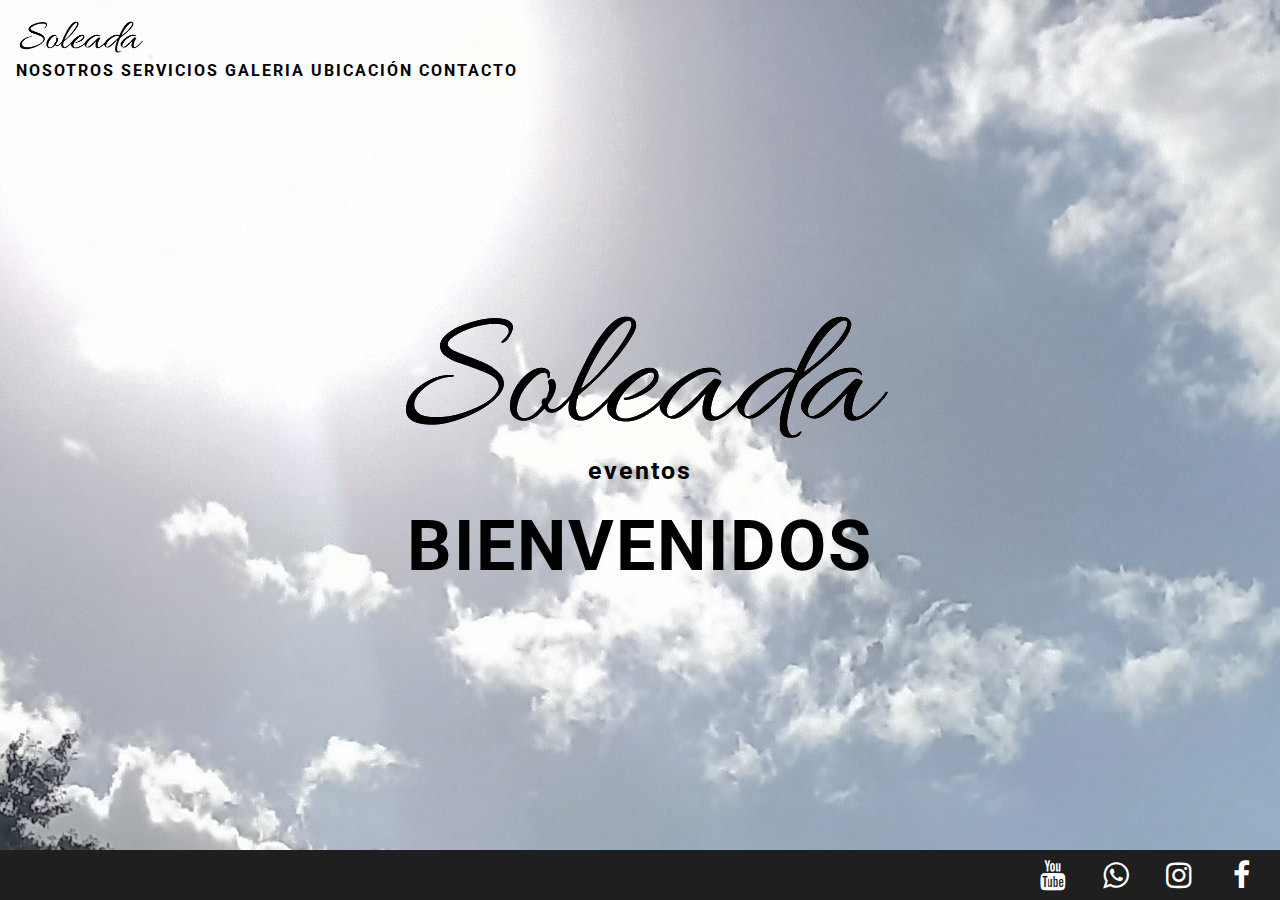
<file: Soleada/index.html>
<!DOCTYPE html>
<html lang="en">
<head>
    <meta name="description" content="Quinta destinada para eventos. Casamientos, fiestas de 15, cumpleaños.">
    <meta name="keywords" content="eventos, quinta, alquiler de quinta, escobar, buenos aires, casamiento, fiesta, soleada, loma verde">
    <meta charset="UTF-8">
    <meta http-equiv="X-UA-Compatible" content="IE=edge">
    <meta name="viewport" content="width=device-width, initial-scale=1.0">
    <link href="https://cdn.jsdelivr.net/npm/bootstrap@5.1.3/dist/css/bootstrap.min.css" rel="stylesheet" integrity="sha384-1BmE4kWBq78iYhFldvKuhfTAU6auU8tT94WrHftjDbrCEXSU1oBoqyl2QvZ6jIW3" crossorigin="anonymous">
    <link rel="stylesheet" href="https://cdnjs.cloudflare.com/ajax/libs/font-awesome/4.7.0/css/font-awesome.min.css">
    <link rel="stylesheet" href="style.css">
    <title>Soleada - Inicio</title>
    <link rel="icon" type="image/x-icon" href="images/logo-s-negro-transparente.png">
</head>
<body class="contenedor-index">
    <!-- encabezado repetido en todas las páginas -->
    <!-- probando el git-->
    <header>
        <nav class="navbar navbar-expand-lg navbar-light bg-light">
            <div class="container-fluid">
              <a class="navbar-brand" href="index.html"><img id="logoSoleadaNav" src="images/logo-soleada-negro-transparente.png" alt="Logo Quinta Soleada"></a>
              <button class="navbar-toggler" type="button" data-bs-toggle="collapse" data-bs-target="#navbarNavAltMarkup" aria-controls="navbarNavAltMarkup" aria-expanded="false" aria-label="Toggle navigation">
                <span class="navbar-toggler-icon"></span>
              </button>
              <div class="collapse navbar-collapse" id="navbarNavAltMarkup">
                <div class="navbar-nav">
                  <a class="nav-link" href="nosotros.html">NOSOTROS</a>
                  <a class="nav-link" href="servicios.html">SERVICIOS</a>
                  <a class="nav-link" href="galeria.html">GALERIA</a>
                  <a class="nav-link" href="ubicacion.html">UBICACIÓN</a>
                  <a class="nav-link" href="contacto.html">CONTACTO</a>
                </div>
              </div>
            </div>
          </nav>
    </header>

    <main class="inicio">
        <div class="logo-bienvenida">
        <img id="logo-bienvenida" src="images/logo-soleada-negro-transparente.png" alt="">
        </div>
        <h4 id="eventos">eventos</h4>
        <h1 id="bienvenidos">BIENVENIDOS</h1>
    </main>

        <!-- pie repetido en todas las páginas -->
    <footer>
            <div class="social">  
              <a href="https://www.facebook.com/" class="fa fa-facebook" id="facebook"></a>
              <a href="https://www.instagram.com/" class="fa fa-instagram" id="instagram"></a>
              <a href="https://www.whatsapp.com/" class="fa fa-whatsapp" id="whatsapp"></a>
              <a href="https://www.youtube.com/" class="fa fa-youtube" id="youtube"></a>
          </div>
    </footer>
    <script src="https://cdn.jsdelivr.net/npm/bootstrap@5.1.3/dist/js/bootstrap.bundle.min.js" integrity="sha384-ka7Sk0Gln4gmtz2MlQnikT1wXgYsOg+OMhuP+IlRH9sENBO0LRn5q+8nbTov4+1p" crossorigin="anonymous"></script>
</body>
</html>
</file>
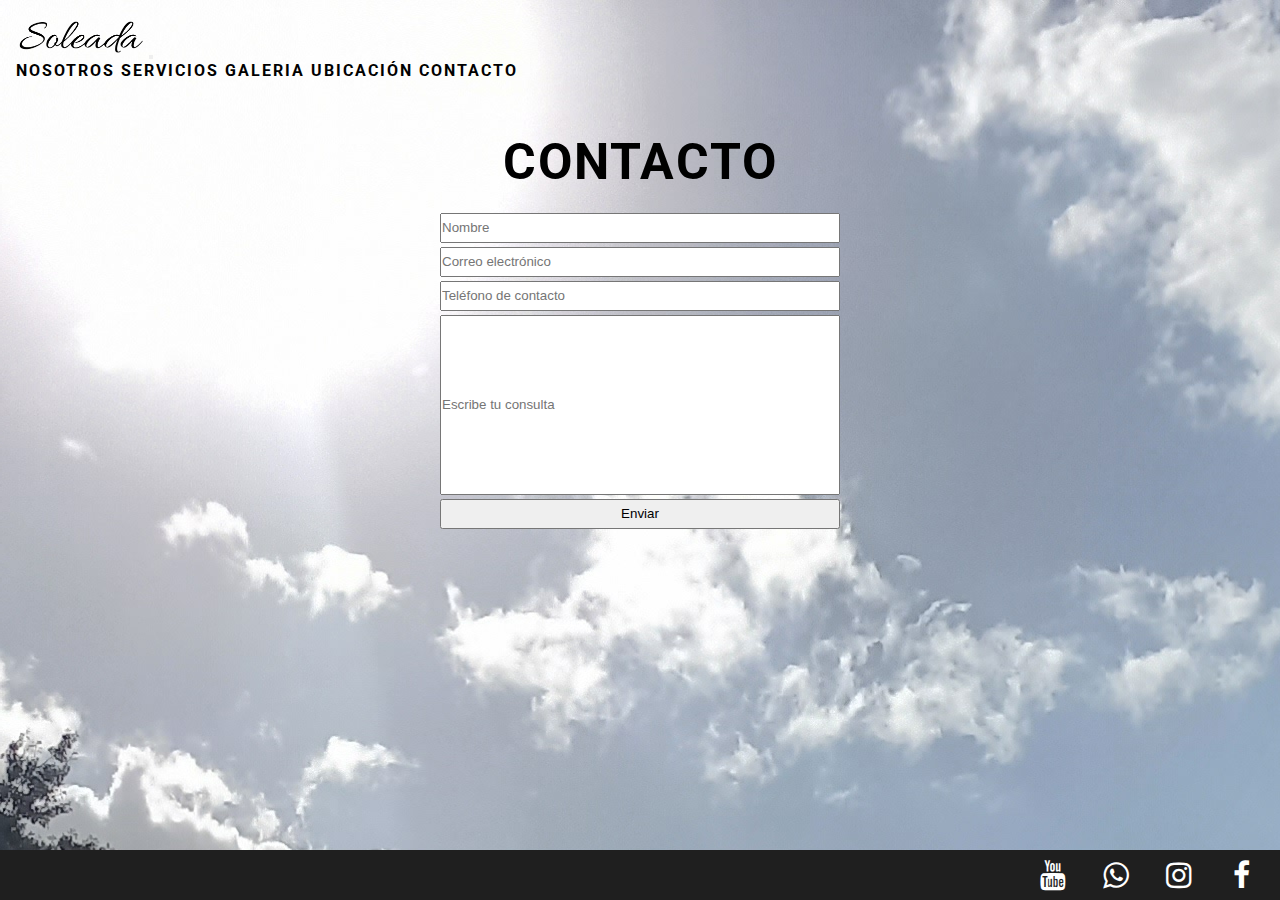
<file: Soleada/contacto.html>
<!DOCTYPE html>
<html lang="en">
<head>
    <meta name="description" content="Quinta destinada para eventos. Casamientos, fiestas de 15, cumpleaños.">
    <meta name="keywords" content="eventos, quinta, alquiler de quinta, escobar, buenos aires, casamiento, fiesta, soleada, loma verde">
    <meta charset="UTF-8">
    <meta http-equiv="X-UA-Compatible" content="IE=edge">
    <meta name="viewport" content="width=device-width, initial-scale=1.0">
    <link href="https://cdn.jsdelivr.net/npm/bootstrap@5.1.3/dist/css/bootstrap.min.css" rel="stylesheet" integrity="sha384-1BmE4kWBq78iYhFldvKuhfTAU6auU8tT94WrHftjDbrCEXSU1oBoqyl2QvZ6jIW3" crossorigin="anonymous">
    <link rel="stylesheet" href="https://cdnjs.cloudflare.com/ajax/libs/font-awesome/4.7.0/css/font-awesome.min.css">
    <link rel="stylesheet" href="style.css">
    <title>Soleada - Contacto</title>
    <link rel="icon" type="image/x-icon" href="images/logo-s-negro-transparente.png">
</head>
<body class="contenedor-index">
    <!-- encabezado repetido en todas las páginas -->
    <header>
        <nav class="navbar navbar-expand-lg navbar-light bg-light">
            <div class="container-fluid">
              <a class="navbar-brand" href="index.html"><img id="logoSoleadaNav" src="images/logo-soleada-negro-transparente.png" alt="Logo Quinta Soleada"></a>
              <button class="navbar-toggler" type="button" data-bs-toggle="collapse" data-bs-target="#navbarNavAltMarkup" aria-controls="navbarNavAltMarkup" aria-expanded="false" aria-label="Toggle navigation">
                <span class="navbar-toggler-icon"></span>
              </button>
              <div class="collapse navbar-collapse" id="navbarNavAltMarkup">
                <div class="navbar-nav">
                  <a class="nav-link" href="nosotros.html">NOSOTROS</a>
                  <a class="nav-link" href="servicios.html">SERVICIOS</a>
                  <a class="nav-link" href="galeria.html">GALERIA</a>
                  <a class="nav-link" href="ubicacion.html">UBICACIÓN</a>
                  <a class="nav-link active" aria-current="page" href="contacto.html">CONTACTO</a>
                </div>
              </div>
            </div>
          </nav>
    </header>

    <main>
        <h2>CONTACTO</h2>
            <div class="form-contacto">
                <form action="">
                    <p class="campo-formulario">
                    <input type="text" placeholder="Nombre">
                    </p>
                    <p class="campo-formulario">
                    <input type="email" name="" id="" placeholder="Correo electrónico">
                    </p>
                    <p class="campo-formulario">
                    <input type="text" placeholder="Teléfono de contacto">
                    </p>
                    <p class="campo-formulario">
                    <input id="texto" type="text" placeholder="Escribe tu consulta">
                    </p>
                    <p class="campo-formulario">
                    <input type="submit" value="Enviar">
                    </p>
                </form>
            </div>
          
    </main>

    <!-- pie repetido en todas las páginas -->
    <footer>

        <div class="social">  
          <a href="https://www.facebook.com/" class="fa fa-facebook" id="facebook"></a>
          <a href="https://www.instagram.com/" class="fa fa-instagram" id="instagram"></a>
          <a href="https://www.whatsapp.com/" class="fa fa-whatsapp" id="whatsapp"></a>
          <a href="https://www.youtube.com/" class="fa fa-youtube" id="youtube"></a>
      </div>
    </footer>
    <script src="https://cdn.jsdelivr.net/npm/bootstrap@5.1.3/dist/js/bootstrap.bundle.min.js" integrity="sha384-ka7Sk0Gln4gmtz2MlQnikT1wXgYsOg+OMhuP+IlRH9sENBO0LRn5q+8nbTov4+1p" crossorigin="anonymous"></script>
</body>
</html>
</file>
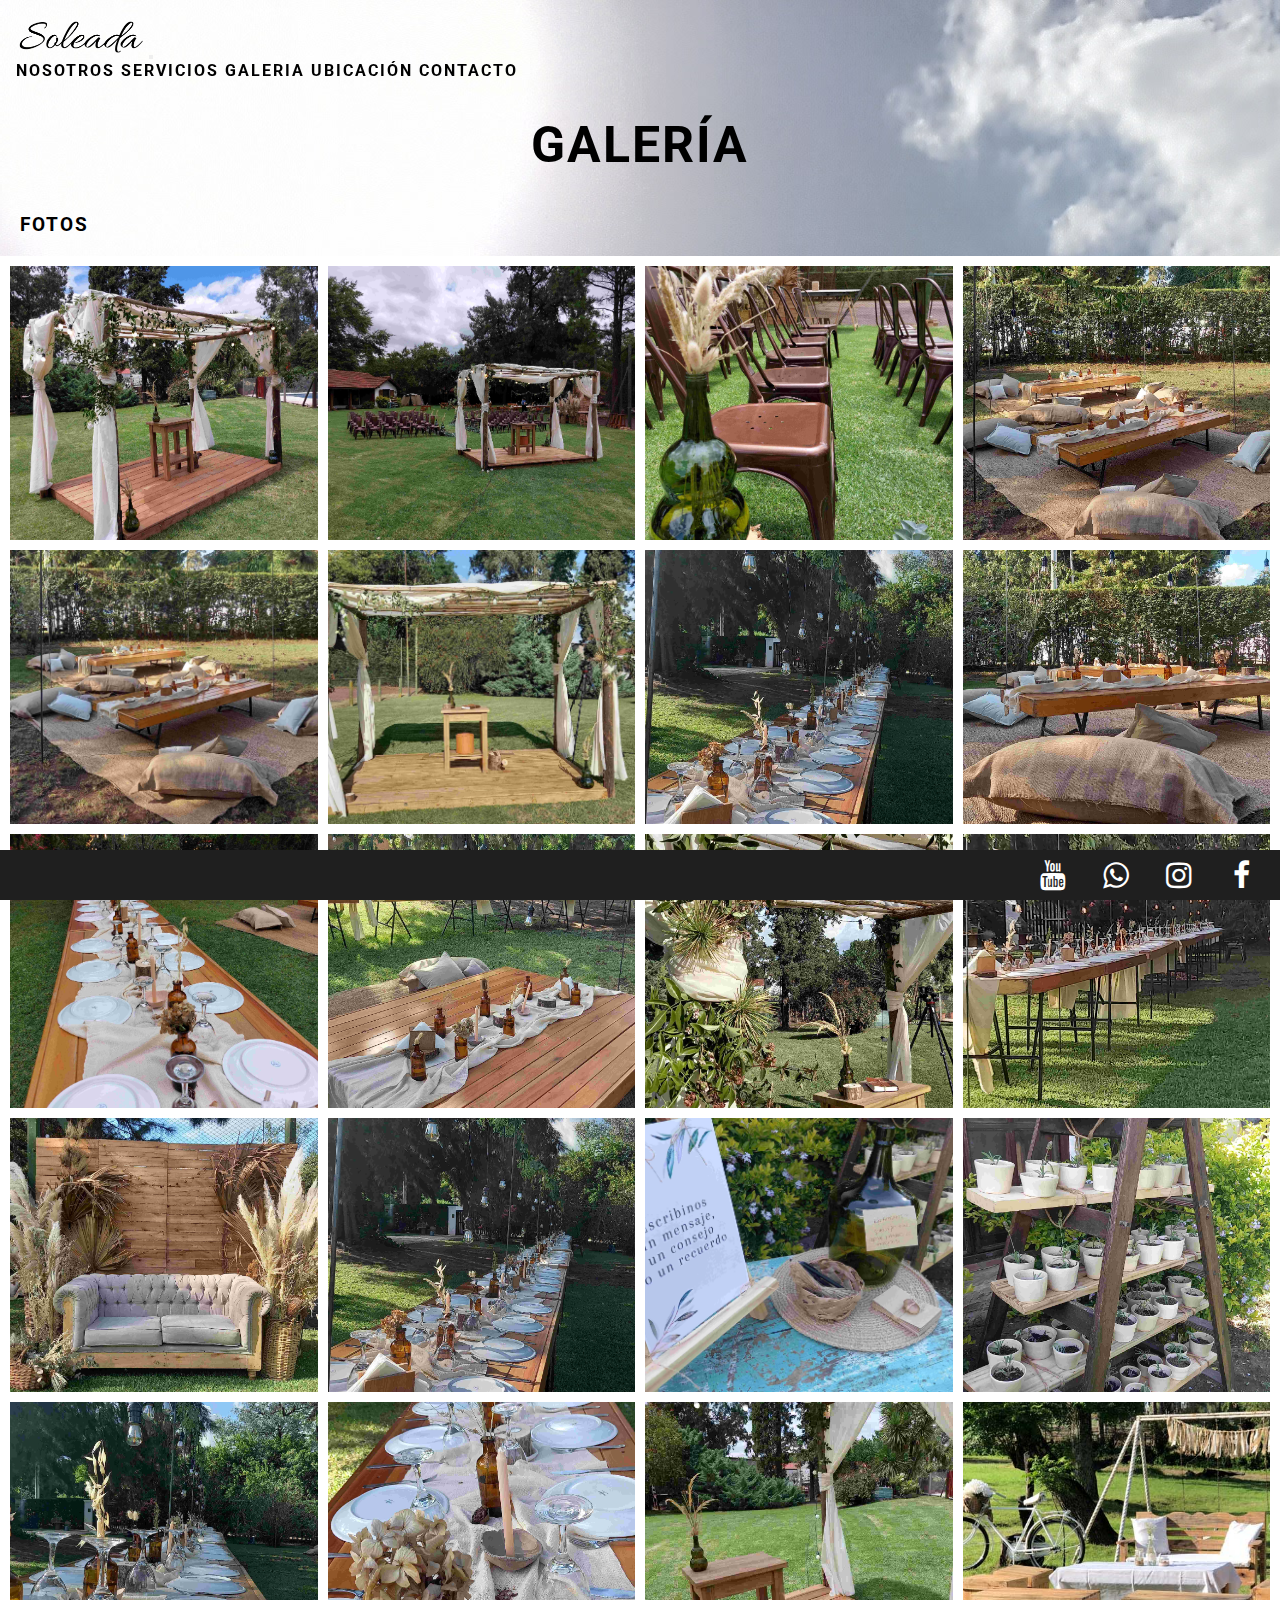
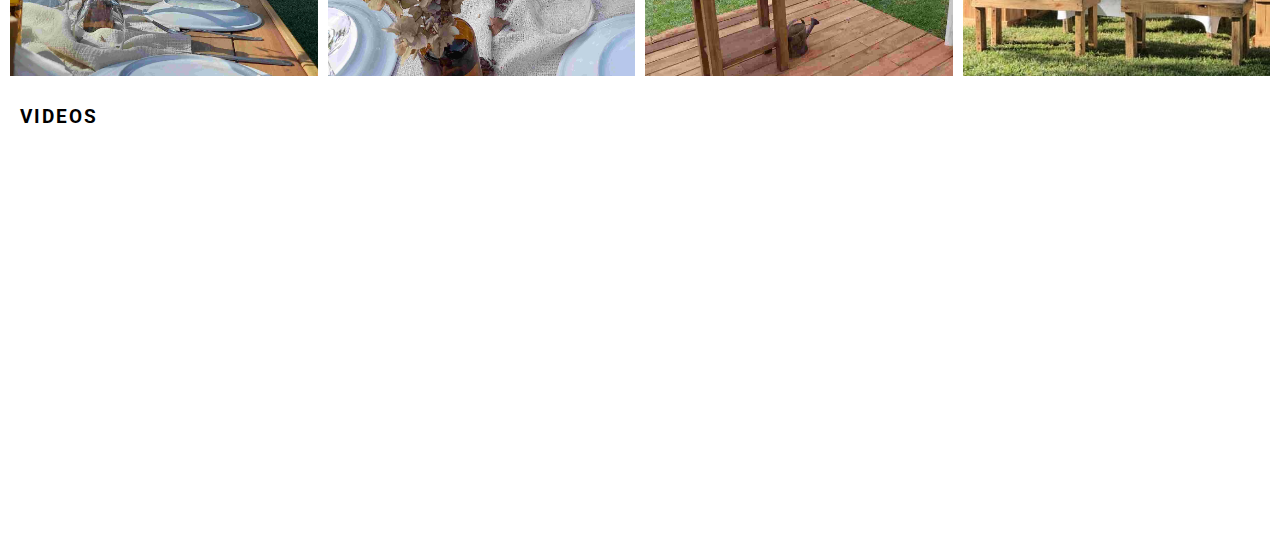
<file: Soleada/galeria.html>
<!DOCTYPE html>
<html lang="en">
<head>
    <meta name="description" content="Quinta destinada para eventos. Casamientos, fiestas de 15, cumpleaños.">
    <meta name="keywords" content="eventos, quinta, alquiler de quinta, escobar, buenos aires, casamiento, fiesta, soleada, loma verde">
    <meta charset="UTF-8">
    <meta http-equiv="X-UA-Compatible" content="IE=edge">
    <meta name="viewport" content="width=device-width, initial-scale=1.0">
    <link href="https://cdn.jsdelivr.net/npm/bootstrap@5.1.3/dist/css/bootstrap.min.css" rel="stylesheet" integrity="sha384-1BmE4kWBq78iYhFldvKuhfTAU6auU8tT94WrHftjDbrCEXSU1oBoqyl2QvZ6jIW3" crossorigin="anonymous">
    <link rel="stylesheet" href="https://cdnjs.cloudflare.com/ajax/libs/font-awesome/4.7.0/css/font-awesome.min.css">
    <link rel="stylesheet" href="style.css">
    <title>Soleada - Galería</title>
    <link rel="icon" type="image/x-icon" href="images/logo-s-negro-transparente.png">
</head>
<body>
    <!-- encabezado repetido en todas las páginas -->
    <header>
        <nav class="navbar navbar-expand-lg navbar-light bg-light">
            <div class="container-fluid">
              <a class="navbar-brand" href="index.html"><img id="logoSoleadaNav" src="images/logo-soleada-negro-transparente.png" alt="Logo Quinta Soleada"></a>
              <button class="navbar-toggler" type="button" data-bs-toggle="collapse" data-bs-target="#navbarNavAltMarkup" aria-controls="navbarNavAltMarkup" aria-expanded="false" aria-label="Toggle navigation">
                <span class="navbar-toggler-icon"></span>
              </button>
              <div class="collapse navbar-collapse" id="navbarNavAltMarkup">
                <div class="navbar-nav">
                  <a class="nav-link" href="nosotros.html">NOSOTROS</a>
                  <a class="nav-link" href="servicios.html">SERVICIOS</a>
                  <a class="nav-link active" aria-current="page" href="galeria.html">GALERIA</a>
                  <a class="nav-link" href="ubicacion.html">UBICACIÓN</a>
                  <a class="nav-link" href="contacto.html">CONTACTO</a>
                </div>
              </div>
            </div>
          </nav>
    </header>

    <main id="galeria">
        <h2>GALERÍA</h2>
        <h3>FOTOS</h3>
        <div class="grid-fotos">
                <img class="foto" src="images/altar2.jpg" alt="Altar">
                <img class="foto" src="images/ceremonia.jpg" alt="Ceremonia">
                <img class="foto" src="images/sillas.jpg" alt="Sillas">
                <img class="foto" src="images/living3.jpg" alt="Livings">
                <img class="foto" src="images/living.jpg" alt="Living">
                <img class="foto" src="images/altar4.jpg" alt="Altar">
                <img class="foto" src="images/mesas4.jpg" alt="Mesas">
                <img class="foto" src="images/living2.jpg" alt="Livings">
                <img class="foto" src="images/mesas5.jpg" alt="Mesas">
                <img class="foto" src="images/living4.jpg" alt="Livings">
                <img class="foto" src="images/altar3.jpg" alt="Altar">
                <img class="foto" src="images/mesas.jpg" alt="Mesas">
                <img class="foto" src="images/sillon.jpg" alt="Sillon">
                <img class="foto" src="images/mesas4.jpg" alt="Mesas">
                <img class="foto" src="images/deco3.jpg" alt="Decoracion">
                <img class="foto" src="images/deco2.jpg" alt="Decoracion">
                <img class="foto" src="images/mesas3.jpg" alt="Mesas">
                <img class="foto" src="images/mesas2.jpg" alt="Mesas">
                <img class="foto" src="images/altar.jpg" alt="Altar">
                <img class="foto" src="images/deco.jpg" alt="Decoracion">
        </div>

        <h3 class="titulo-videos">VIDEOS</h3>
        <div class="grid-videos">
            <iframe width="560" height="315" src="https://www.youtube.com/embed/Sl9P7G7LSN8" title="YouTube video player" frameborder="0" allow="accelerometer; autoplay; clipboard-write; encrypted-media; gyroscope; picture-in-picture" allowfullscreen></iframe>
            <iframe width="560" height="315" src="https://www.youtube.com/embed/qT5H_2HI8bk" title="YouTube video player" frameborder="0" allow="accelerometer; autoplay; clipboard-write; encrypted-media; gyroscope; picture-in-picture" allowfullscreen></iframe>      
            <iframe width="560" height="315" src="https://www.youtube.com/embed/GqGx1kQzGxw" title="YouTube video player" frameborder="0" allow="accelerometer; autoplay; clipboard-write; encrypted-media; gyroscope; picture-in-picture" allowfullscreen></iframe>
            <iframe width="560" height="315" src="https://www.youtube.com/embed/bUXPB6T8gpw" title="YouTube video player" frameborder="0" allow="accelerometer; autoplay; clipboard-write; encrypted-media; gyroscope; picture-in-picture" allowfullscreen></iframe>
    </div>
    <div class="blanco">
    </div>
    
    </main>

        <!-- pie repetido en todas las páginas -->
    <footer>

        <div class="social">  
          <a href="https://www.facebook.com/" class="fa fa-facebook" id="facebook"></a>
          <a href="https://www.instagram.com/" class="fa fa-instagram" id="instagram"></a>
          <a href="https://www.whatsapp.com/" class="fa fa-whatsapp" id="whatsapp"></a>
          <a href="https://www.youtube.com/" class="fa fa-youtube" id="youtube"></a>
        </div>
    </footer>
    <script src="https://cdn.jsdelivr.net/npm/bootstrap@5.1.3/dist/js/bootstrap.bundle.min.js" integrity="sha384-ka7Sk0Gln4gmtz2MlQnikT1wXgYsOg+OMhuP+IlRH9sENBO0LRn5q+8nbTov4+1p" crossorigin="anonymous"></script>
</body>
</html>
</file>
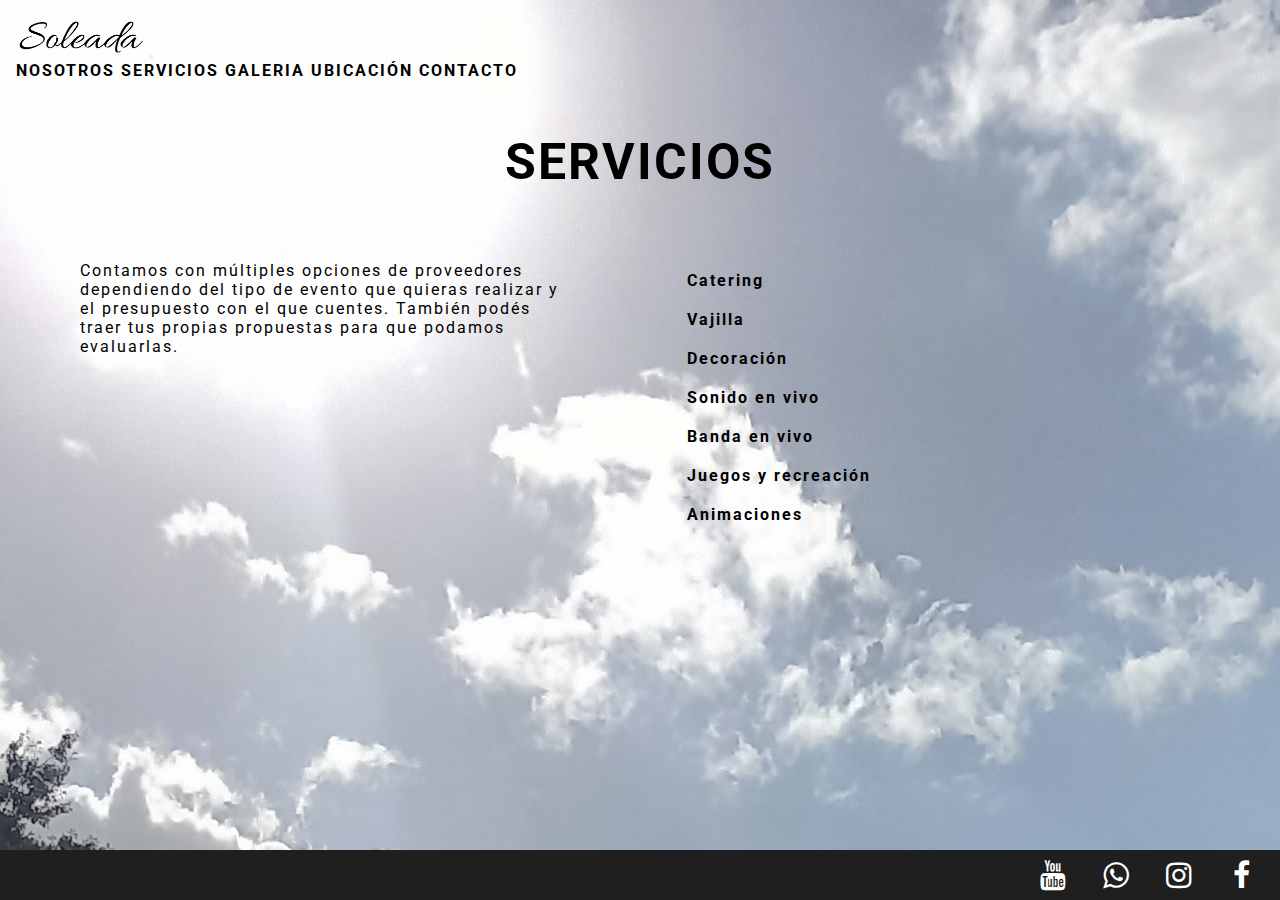
<file: Soleada/servicios.html>
<!DOCTYPE html>
<html lang="en">
<head>
    <meta name="description" content="Quinta destinada para eventos. Casamientos, fiestas de 15, cumpleaños.">
    <meta name="keywords" content="eventos, quinta, alquiler de quinta, escobar, buenos aires, casamiento, fiesta, soleada, loma verde">
    <meta charset="UTF-8">
    <meta http-equiv="X-UA-Compatible" content="IE=edge">
    <meta name="viewport" content="width=device-width, initial-scale=1.0">
    <link href="https://cdn.jsdelivr.net/npm/bootstrap@5.1.3/dist/css/bootstrap.min.css" rel="stylesheet" integrity="sha384-1BmE4kWBq78iYhFldvKuhfTAU6auU8tT94WrHftjDbrCEXSU1oBoqyl2QvZ6jIW3" crossorigin="anonymous">
    <link rel="stylesheet" href="https://cdnjs.cloudflare.com/ajax/libs/font-awesome/4.7.0/css/font-awesome.min.css">
    <link rel="stylesheet" href="style.css">
    <title>Soleada - Servicios</title>
    <link rel="icon" type="image/x-icon" href="images/logo-s-negro-transparente.png">
</head>
<body class="contenedor-index">
    <!-- encabezado repetido en todas las páginas -->
    <header>
        <nav class="navbar navbar-expand-lg navbar-light bg-light">
            <div class="container-fluid">
              <a class="navbar-brand" href="index.html"><img id="logoSoleadaNav" src="images/logo-soleada-negro-transparente.png" alt="Logo Quinta Soleada"></a>
              <button class="navbar-toggler" type="button" data-bs-toggle="collapse" data-bs-target="#navbarNavAltMarkup" aria-controls="navbarNavAltMarkup" aria-expanded="false" aria-label="Toggle navigation">
                <span class="navbar-toggler-icon"></span>
              </button>
              <div class="collapse navbar-collapse" id="navbarNavAltMarkup">
                <div class="navbar-nav">
                  <a class="nav-link" href="nosotros.html">NOSOTROS</a>
                  <a class="nav-link active" aria-current="page" href="servicios.html">SERVICIOS</a>
                  <a class="nav-link" href="galeria.html">GALERIA</a>
                  <a class="nav-link" href="ubicacion.html">UBICACIÓN</a>
                  <a class="nav-link" href="contacto.html">CONTACTO</a>
                </div>
              </div>
            </div>
          </nav>
    </header>

    <main>
        <h2>SERVICIOS</h2>
        <div id="grid-servicios">
            <div class="texto-servicios">
                <p>
                    Contamos con múltiples opciones de proveedores dependiendo del tipo de evento que quieras realizar y el presupuesto con el que cuentes. También podés traer tus propias propuestas para que podamos evaluarlas.
                </p>
            </div>
            <div class="lista-servicios">
                <ul id="servicios-lista">
                    <li class="servicios-item">Catering</li>
                    <li class="servicios-item">Vajilla</li>
                    <li class="servicios-item">Decoración</li>
                    <li class="servicios-item">Sonido en vivo</li>
                    <li class="servicios-item">Banda en vivo</li>       
                    <li class="servicios-item">Juegos y recreación</li>
                    <li class="servicios-item">Animaciones</li>
                </ul>
            </div>
        </div>

    </main>

       <!-- pie repetido en todas las páginas -->
    <footer>
    
        <div class="social">  
            <a href="https://www.facebook.com/" class="fa fa-facebook" id="facebook"></a>
              <a href="https://www.instagram.com/" class="fa fa-instagram" id="instagram"></a>
              <a href="https://www.whatsapp.com/" class="fa fa-whatsapp" id="whatsapp"></a>
              <a href="https://www.youtube.com/" class="fa fa-youtube" id="youtube"></a>
        </div>
    </footer>
    <script src="https://cdn.jsdelivr.net/npm/bootstrap@5.1.3/dist/js/bootstrap.bundle.min.js" integrity="sha384-ka7Sk0Gln4gmtz2MlQnikT1wXgYsOg+OMhuP+IlRH9sENBO0LRn5q+8nbTov4+1p" crossorigin="anonymous"></script>
</body>
</html>
</file>
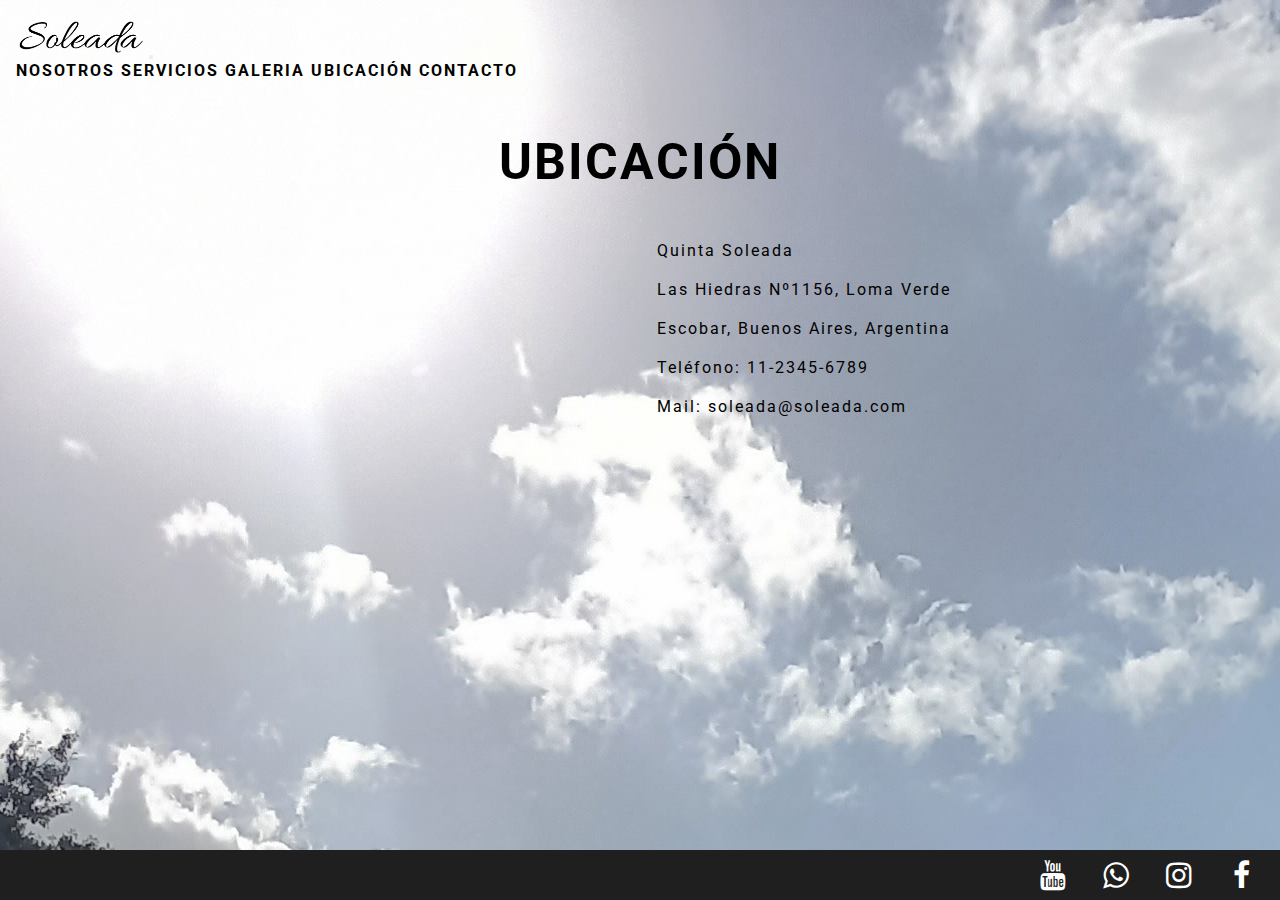
<file: Soleada/ubicacion.html>
<!DOCTYPE html>
<html lang="en">
<head>
    <meta name="description" content="Quinta destinada para eventos. Casamientos, fiestas de 15, cumpleaños.">
    <meta name="keywords" content="eventos, quinta, alquiler de quinta, escobar, buenos aires, casamiento, fiesta, soleada, loma verde">
    <meta charset="UTF-8">
    <meta http-equiv="X-UA-Compatible" content="IE=edge">
    <meta name="viewport" content="width=device-width, initial-scale=1.0">
    <link href="https://cdn.jsdelivr.net/npm/bootstrap@5.1.3/dist/css/bootstrap.min.css" rel="stylesheet" integrity="sha384-1BmE4kWBq78iYhFldvKuhfTAU6auU8tT94WrHftjDbrCEXSU1oBoqyl2QvZ6jIW3" crossorigin="anonymous">
    <link rel="stylesheet" href="https://cdnjs.cloudflare.com/ajax/libs/font-awesome/4.7.0/css/font-awesome.min.css">
    <link rel="stylesheet" href="style.css">
    <title>Soleada - Ubicación</title>
    <link rel="icon" type="image/x-icon" href="images/logo-s-negro-transparente.png">
</head>
    <body class="contenedor-index">
        <!-- encabezado repetido en todas las páginas -->
        <header>
            <nav class="navbar navbar-expand-lg navbar-light bg-light">
                <div class="container-fluid">
                  <a class="navbar-brand" href="index.html"><img id="logoSoleadaNav" src="images/logo-soleada-negro-transparente.png" alt="Logo Quinta Soleada"></a>
                  <button class="navbar-toggler" type="button" data-bs-toggle="collapse" data-bs-target="#navbarNavAltMarkup" aria-controls="navbarNavAltMarkup" aria-expanded="false" aria-label="Toggle navigation">
                    <span class="navbar-toggler-icon"></span>
                  </button>
                  <div class="collapse navbar-collapse" id="navbarNavAltMarkup">
                    <div class="navbar-nav">
                      <a class="nav-link" href="nosotros.html">NOSOTROS</a>
                      <a class="nav-link" href="servicios.html">SERVICIOS</a>
                      <a class="nav-link" href="galeria.html">GALERIA</a>
                      <a class="nav-link active" aria-current="page" href="ubicacion.html">UBICACIÓN</a>
                      <a class="nav-link" href="contacto.html">CONTACTO</a>
                    </div>
                  </div>
                </div>
              </nav>
        </header>

    <main>
        <h2>UBICACIÓN</h2>
        <div id="grid-ubicacion">
            <div class="frame-ubicacion">
                <iframe id="ubicacion" src="https://www.google.com/maps/embed?pb=!1m18!1m12!1m3!1d3294.9777723259804!2d-58.8445525850618!3d-34.32558545034108!2m3!1f0!2f0!3f0!3m2!1i1024!2i768!4f13.1!3m3!1m2!1s0x95bb63e8ee368f9f%3A0x9138d09fcb02df6e!2sLas%20Hiedras%201156%2C%20Bel%C3%A9n%20de%20Escobar%2C%20Provincia%20de%20Buenos%20Aires!5e0!3m2!1sen!2sar!4v1645792182156!5m2!1sen!2sar" width="600" height="450" style="border:0;" allowfullscreen="" loading="lazy"></iframe>
            </div>
            <div class="texto-ubicacion">
                <p class="frase-ubicacion">Quinta Soleada </p>
                <p class="frase-ubicacion">Las Hiedras Nº1156, Loma Verde</p>
                <p class="frase-ubicacion">Escobar, Buenos Aires, Argentina</p>
                <p class="frase-ubicacion">Teléfono: 11-2345-6789</p>
                <p class="frase-ubicacion">Mail: soleada@soleada.com</p>
            </div>
        </div>
        
    </main>

    <!-- pie repetido en todas las páginas -->
    <footer>

        <div class="social">  
            <a href="https://www.facebook.com/" class="fa fa-facebook" id="facebook"></a>
            <a href="https://www.instagram.com/" class="fa fa-instagram" id="instagram"></a>
            <a href="https://www.whatsapp.com/" class="fa fa-whatsapp" id="whatsapp"></a>
            <a href="https://www.youtube.com/" class="fa fa-youtube" id="youtube"></a>
        </div>
    </footer>
    <script src="https://cdn.jsdelivr.net/npm/bootstrap@5.1.3/dist/js/bootstrap.bundle.min.js" integrity="sha384-ka7Sk0Gln4gmtz2MlQnikT1wXgYsOg+OMhuP+IlRH9sENBO0LRn5q+8nbTov4+1p" crossorigin="anonymous"></script>
</body>
</html>
</file>
<file: Soleada/style.css>
@import url("https://fonts.googleapis.com/css2?family=Roboto:wght@400;500&display=swap");
@import url("https://fonts.googleapis.com/css2?family=Allura&display=swap");
header {
  background-color: rgba(187, 182, 178, 0.97);
  background: url(images/soleada-bienvenida.jpg);
  padding: 1rem;
  position: -webkit-sticky;
  position: sticky;
  top: 0px;
  display: -webkit-box;
  display: -ms-flexbox;
  display: flex;
}

#logoSoleadaNav {
  width: 25%;
  display: inline-block;
}

h1 {
  text-align: center;
  padding: 20px 20px;
  font-size: 70px;
}

h2 {
  text-align: center;
  padding: 20px 10px;
  font-size: 50px;
}

h3 {
  padding: 20px;
}

h4 {
  text-align: center;
  font-size: 25px;
}

footer {
  color: white;
  background-color: #1f1f1f;
  display: -webkit-box;
  display: -ms-flexbox;
  display: flex;
  -webkit-box-pack: justify;
      -ms-flex-pack: justify;
          justify-content: space-between;
  position: fixed;
  bottom: 0px;
  width: 100%;
}

.social {
  display: -webkit-box;
  display: -ms-flexbox;
  display: flex;
  padding: 6px;
  -webkit-box-align: center;
      -ms-flex-align: center;
          align-items: center;
  display: inline;
  width: 100%;
  float: right;
}

.fa {
  padding: 4px;
  font-size: 30px;
  width: 50px;
  text-align: center;
  text-decoration: none;
  border-radius: 50%;
}

.fa:hover {
  opacity: 0.7;
}

.fa-facebook {
  background: none;
  color: white;
}

.fa-instagram {
  background: none;
  color: white;
}

.fa-whatsapp {
  background: none;
  color: white;
}

.fa-youtube {
  background: none;
  color: white;
}

#facebook {
  width: 7vh;
  float: right;
}

#instagram {
  width: 7vh;
  float: right;
}

#whatsapp {
  width: 7vh;
  float: right;
}

#youtube {
  width: 7vh;
  float: right;
}

@-webkit-keyframes movimiento {
  0% {
    height: 0%;
  }
  100% {
    height: 100%;
  }
}

@keyframes movimiento {
  0% {
    height: 0%;
  }
  100% {
    height: 100%;
  }
}

#eventos {
  -webkit-animation-name: tamanio-eventos;
          animation-name: tamanio-eventos;
  -webkit-animation-duration: 6s;
          animation-duration: 6s;
}

@-webkit-keyframes tamanio-eventos {
  0% {
    font-size: 0px;
  }
  100% {
    font-size: 25px;
  }
}

@keyframes tamanio-eventos {
  0% {
    font-size: 0px;
  }
  100% {
    font-size: 25px;
  }
}

#bienvenidos {
  -webkit-animation-name: tamanio-bienvenidos;
          animation-name: tamanio-bienvenidos;
  -webkit-animation-duration: 6s;
          animation-duration: 6s;
}

@-webkit-keyframes tamanio-bienvenidos {
  0% {
    font-size: 0px;
  }
  100% {
    font-size: 70px;
  }
}

@keyframes tamanio-bienvenidos {
  0% {
    font-size: 0px;
  }
  100% {
    font-size: 70px;
  }
}

#logo-bienvenida {
  -webkit-animation-name: movimiento;
          animation-name: movimiento;
  -webkit-animation-duration: 6s;
          animation-duration: 6s;
}

* {
  margin: 0;
  padding: 0;
  -webkit-box-sizing: border-box;
          box-sizing: border-box;
  text-decoration: none;
  list-style: none;
}

body {
  font-family: 'Roboto', sans-serif;
  letter-spacing: 2px;
  color: black;
  font-size: 16px;
  background-image: url(images/soleada-bienvenida.jpg);
  background-color: rgba(255, 255, 255, 0.8);
  height: 100vh;
}

.contenedor-index {
  display: -ms-grid;
  display: grid;
  -ms-grid-columns: 1fr;
      grid-template-columns: 1fr;
  -ms-grid-rows: 1fr 3fr 1fr;
      grid-template-rows: 1fr 3fr 1fr;
      grid-template-areas: "header" "main" "footer";
}

header {
  -ms-grid-row: 1;
  -ms-grid-column: 1;
  grid-area: header;
}

main {
  -ms-grid-row: 2;
  -ms-grid-column: 1;
  grid-area: main;
}

footer {
  -ms-grid-row: 3;
  -ms-grid-column: 1;
  grid-area: footer;
}

#servicios-lista {
  display: -webkit-box;
  display: -ms-flexbox;
  display: flex;
  -webkit-box-orient: vertical;
  -webkit-box-direction: normal;
      -ms-flex-direction: column;
          flex-direction: column;
  padding: 50px;
}

.servicios-item {
  display: -webkit-box;
  display: -ms-flexbox;
  display: flex;
  -webkit-box-pack: left;
      -ms-flex-pack: left;
          justify-content: left;
}

ul {
  list-style: none;
  font-weight: bold;
  display: inline-block;
}

li {
  display: inline;
  padding: 10px;
}

a {
  text-decoration: none;
  font-weight: bold;
  color: black;
}

.logo-bienvenida {
  width: 100%;
  padding: 0px;
  display: -webkit-box;
  display: -ms-flexbox;
  display: flex;
  -webkit-box-pack: center;
      -ms-flex-pack: center;
          justify-content: center;
}

.inicio {
  display: -webkit-box;
  display: -ms-flexbox;
  display: flex;
  -webkit-box-orient: vertical;
  -webkit-box-direction: normal;
      -ms-flex-direction: column;
          flex-direction: column;
  -webkit-box-pack: center;
      -ms-flex-pack: center;
          justify-content: center;
}

main {
  height: 75vh;
}

#grid-nosotros {
  display: -ms-grid;
  display: grid;
  -ms-grid-columns: auto auto;
      grid-template-columns: auto auto;
  width: 100%;
  display: -webkit-box;
  display: -ms-flexbox;
  display: flex;
}

.texto-nosotros {
  width: 49%;
  display: inline-block;
  padding: 50px 50px 50px 80px;
}

.imagen-nosotros {
  width: 49%;
  height: 50%;
  display: inline-block;
  -o-object-fit: cover;
     object-fit: cover;
}

#nosotros {
  width: 100%;
  height: 50%;
  -o-object-fit: cover;
     object-fit: cover;
}

#grid-servicios {
  display: -ms-grid;
  display: grid;
  -ms-grid-columns: auto auto;
      grid-template-columns: auto auto;
  width: 100%;
  display: -webkit-box;
  display: -ms-flexbox;
  display: flex;
}

.texto-servicios {
  width: 49%;
  display: inline-block;
  padding: 50px 50px 50px 80px;
}

.lista-servicios {
  width: 49%;
  display: inline-block;
}

.grid-fotos {
  display: -ms-grid;
  display: grid;
  -ms-grid-columns: (1fr)[4];
      grid-template-columns: repeat(4, 1fr);
  grid-auto-rows: 274px;
  grid-gap: 10px;
  padding: 10px;
  background-color: white;
}

.foto {
  width: 100%;
  height: 100%;
  -o-object-fit: cover;
     object-fit: cover;
}

.grid-videos {
  display: -ms-grid;
  display: grid;
  -ms-grid-columns: auto auto auto auto;
      grid-template-columns: auto auto auto auto;
  -ms-grid-rows: 274px;
      grid-template-rows: 274px;
  display: -webkit-box;
  display: -ms-flexbox;
  display: flex;
  grid-gap: 10px;
  padding: 10px;
  background-color: white;
}

.titulo-videos {
  background-color: white;
  margin: none;
}

.blanco {
  height: 50px;
  background-color: white;
}

#grid-ubicacion {
  display: -ms-grid;
  display: grid;
  -ms-grid-columns: auto auto;
      grid-template-columns: auto auto;
  width: 100%;
  display: -webkit-box;
  display: -ms-flexbox;
  display: flex;
}

.frame-ubicacion {
  width: 49%;
  display: inline-block;
  padding: 20px;
}

.texto-ubicacion {
  width: 49%;
  display: inline-block;
  padding: 20px;
}

#ubicacion {
  display: block;
  width: 100%;
  height: 100%;
}

.frase-ubicacion {
  padding: 10px;
}

.form-contacto {
  width: 100%;
  padding: 0px;
  -webkit-box-align: center;
      -ms-flex-align: center;
          align-items: center;
}

.campo-formulario {
  text-align: center;
  padding: 2px;
}

input {
  height: 30px;
  width: 400px;
}

#texto {
  height: 180px;
}

@media screen and (max-width: 600px) {
  #logoSoleadaNav {
    width: 25%;
  }
  body {
    letter-spacing: 1px;
    font-size: 12px;
  }
  h1 {
    padding: 10px 10px;
    font-size: 40px;
  }
  h2 {
    padding: 10px 5px;
    font-size: 30px;
  }
  h3 {
    padding: 10px;
  }
  h4 {
    font-size: 15px;
  }
  .texto-nosotros {
    overflow: scroll;
    padding: 10px 10px 10px 10px;
  }
  .social {
    padding: 4px;
  }
  .fa {
    padding: 3px;
    font-size: 25px;
    width: 40px;
  }
  @-webkit-keyframes tamanio-eventos {
    0% {
      font-size: 0px;
    }
    100% {
      font-size: 15px;
    }
  }
  @keyframes tamanio-eventos {
    0% {
      font-size: 0px;
    }
    100% {
      font-size: 15px;
    }
  }
  @-webkit-keyframes tamanio-bienvenidos {
    0% {
      font-size: 0px;
    }
    100% {
      font-size: 40px;
    }
  }
  @keyframes tamanio-bienvenidos {
    0% {
      font-size: 0px;
    }
    100% {
      font-size: 40px;
    }
  }
}

@media screen and (max-width: 400px) {
  .social {
    display: -webkit-box;
    display: -ms-flexbox;
    display: flex;
    -ms-flex-pack: distribute;
        justify-content: space-around;
  }
  #facebook {
    float: none;
  }
  #instagram {
    float: none;
  }
  #whatsapp {
    float: none;
  }
  #youtube {
    float: none;
  }
}
/*# sourceMappingURL=style.css.map */
</file>
